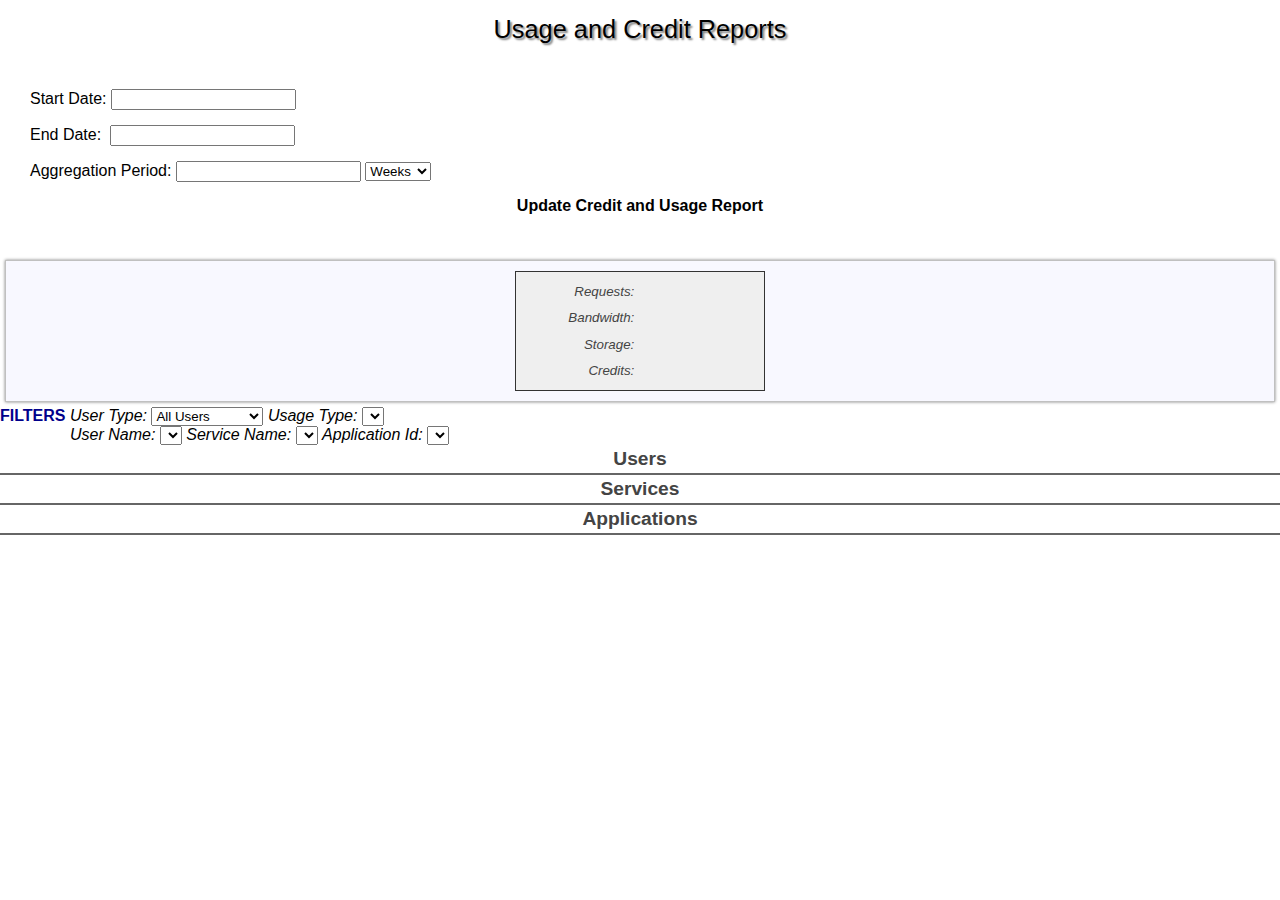
<file: index.html>
<!DOCTYPE html>
<html>
<head>
  <title>Portal Usage and Credits</title>
  <meta charset="utf-8">
  <link rel="stylesheet" type="text/css" href="//js.arcgis.com/3.9/js/dojo/dijit/themes/tundra/tundra.css">
  <link rel="stylesheet" type="text/css" href="//js.arcgis.com/3.9/js/dgrid/css/dgrid.css">
  <link rel="stylesheet" type="text/css" href="//js.arcgis.com/3.9/js/dgrid/css/skins/tundra.css">
  <link rel="stylesheet" type="text/css" href="//js.arcgis.com/3.9/js/dojo/dojox/layout/resources/ExpandoPane.css">
  <link rel="stylesheet" type="text/css" href="//js.arcgis.com/3.9/js/esri/css/esri.css">
  <link rel="stylesheet" type="text/css" href="css/main.css">
  <script type="text/javascript">
    var package_path = window.location.pathname.substring(0, window.location.pathname.lastIndexOf('/'));
    var dojoConfig = {
      parseOnLoad: true,
      packages: [
        {
          name: "application",
          location: package_path + '/js'
        },
        {
          name: "config",
          location: package_path + '/config'
        }
      ]
    };
  </script>
  <script type="text/javascript" src="//js.arcgis.com/3.9/"></script>
  <script type="text/javascript">
    require([
      "application/main",
      "application/template",
      "dijit/layout/BorderContainer",
      "dijit/layout/StackContainer",
      "dijit/layout/StackController",
      "dijit/layout/ContentPane",
      "dojox/layout/ExpandoPane",
      "dijit/Toolbar",
      "dijit/form/DateTextBox",
      "dijit/form/Button",
      "dijit/form/NumberSpinner",
      "dijit/form/Select",
      "dijit/form/CheckBox",
      "dojo/domReady!"
    ], function (Main, Template) {
      var supportsLocalization = true;
      var myTemplate = new Template(supportsLocalization);
      myTemplate.on("ready", function (config) {
        var application = new Main(config);
      });
    });
  </script>
</head>
<body class="tundra">
  <div id="mainContainer" data-dojo-type="dijit/layout/BorderContainer" data-dojo-props="design:'sidebar',gutters:true">
    <div data-dojo-type="dijit/layout/BorderContainer" data-dojo-props="region:'left',gutters:false,splitter:true,style:{width:'400px'}">
      <div data-dojo-type="dijit/layout/ContentPane" data-dojo-props="region:'top',style:{height:'200px'}">
        <div id="appTitle">Usage and Credit Reports</div>
        <center>
          <div id="userImageNode"></div>
          <div id="orgNameNode"></div>
          <div id="userNameNode"></div>
        </center>
      </div>
      <div id="optionsTabContainer" data-dojo-type="dijit/layout/TabContainer" data-dojo-props="region:'center'">
        <div id="searchPane" data-dojo-type="dijit/layout/ContentPane" data-dojo-props="title:'Search'">

          <div class="searchOption">
            <label for="startDateInput">Start Date:</label>
            <input id="startDateInput" data-dojo-type="dijit/form/DateTextBox"/>
          </div>
          <div class="searchOption">
            <label for="endDateInput">End Date:&nbsp;</label>
            <input id="endDateInput" data-dojo-type="dijit/form/DateTextBox"/>
          </div>
          <div class="searchOption">
            <label for="periodInput">Aggregation Period:</label>
            <input id="periodInput" data-dojo-type="dijit/form/NumberSpinner" data-dojo-props="value:1,intermediateChanges:true,constraints:{min:1,max:24,places:0},style:{width:'60px'}"/>
            <select id="periodSelect" data-dojo-type="dijit/form/Select">
              <option value="h">Hours</option>
              <option value="d">Days</option>
              <option value="w" selected="selected">Weeks</option>
              <option value="m">Months</option>
            </select>
          </div>
          <center class="searchOption">
            <div id="getUsageReportBtn" data-dojo-type="dijit/form/Button" data-dojo-props="disabled:true">
              <div style="font-weight:bolder;">
                Update Credit and Usage Report
              </div>
            </div>
          </center>

        </div>
        <div data-dojo-type="dijit/layout/ContentPane" data-dojo-props="title:'Reports',selected:true">
          <center style="margin-top:15px;">
            <div id="stackController" data-dojo-type="dijit/layout/StackController" data-dojo-props="containerId:'centerContainer'"></div>
          </center>
        </div>
      </div>
      <div data-dojo-type="dijit/layout/ContentPane" data-dojo-props="region:'bottom',style:{height:'240px',overflow:'hidden'}">
        <center id="infoTable" style="font-size:smaller;">
          <span id="dataDateRange"></span>
          <table id="totalsTable" border="0">
            <tr align="right">
              <td width="50%" class="totalLabel">Requests:&nbsp;</td>
              <td>
                <div id="totalRequests" class="totalNode"></div>
              </td>
            </tr>
            <tr align="right">
              <td class="totalLabel">Bandwidth:&nbsp;</td>
              <td>
                <div id="totalBandwidth" class="totalNode"></div>
              </td>
            </tr>
            <tr align="right">
              <td class="totalLabel">Storage:&nbsp;</td>
              <td>
                <div id="totalStorage" class="totalNode"></div>
              </td>
            </tr>
            <tr align="right">
              <td class="totalLabel">Credits:&nbsp;</td>
              <td>
                <div id="totalCredits" class="totalNode"></div>
              </td>
            </tr>
          </table>
          <div id="creditsNode"></div>
          <div id="availableLabelNode"></div>
        </center>
      </div>
    </div>
    <div id="centerContainer" data-dojo-type="dijit/layout/StackContainer" data-dojo-props="region:'center',splitter:true,gutters:false">

      <div data-dojo-type="dijit/layout/BorderContainer" data-dojo-props="title:'All Details',gutters:false">
        <div id="filterToolbarPane" data-dojo-type="dijit/Toolbar" data-dojo-props="region:'top',style:{padding:'10px'}">
          <span style="font-weight:bolder;color:darkblue;">FILTERS</span>
          <label for="userTypeSelect" style=" font-style : italic;">User Type:</label>
          <select id="userTypeSelect" data-dojo-type="dijit/form/Select" data-dojo-props="disabled:true,sortByLabel:false,style:{width:'150px'}">
            <option value="none" selected="selected">All Users</option>
            <option value="anonymousUser">Anonymous</option>
            <option value="nonOrgUser">Non-Org Users</option>
            <option value="orgUser">Org Users</option>
            <option value="theOrg">The Org</option>
          </select>
          <label for="serviceTypeSelect" style=" font-style : italic;">Usage Type:</label>
          <select id="serviceTypeSelect" data-dojo-type="dijit/form/Select" data-dojo-props="disabled:true,sortByLabel:false"> </select>
          <br/>
          <span style="font-weight:bolder;color:darkblue;margin-left:70px"></span>
          <label for="usernameSelect" style=" font-style : italic;">User Name:</label>
          <select id="usernameSelect" data-dojo-type="dijit/form/Select" data-dojo-props="disabled:true,sortByLabel:false"> </select>
          <label for="serviceNamesSelect" style=" font-style : italic;">Service Name:</label>
          <select id="serviceNamesSelect" data-dojo-type="dijit/form/Select" data-dojo-props="disabled:true,sortByLabel:false"> </select>
          <label for="applicationIdSelect" style=" font-style : italic;">Application Id:</label>
          <select id="applicationIdSelect" data-dojo-type="dijit/form/Select" data-dojo-props="disabled:true,sortByLabel:false"> </select>

          <label id="searchResultsCount" style="float:right;font-weight:bolder;color:darkblue;"></label>
        </div>
        <div data-dojo-type="dijit/layout/ContentPane" data-dojo-props="region:'center'">
          <div id="usagePane"></div>
        </div>
      </div>

      <div data-dojo-type="dijit/layout/BorderContainer" data-dojo-props="title:'Organization',gutters:true">
        <div data-dojo-type="dijit/layout/ContentPane" data-dojo-props="region:'top',splitter:true,style:{height:'250px'}">
          <div id="orgPane"></div>
        </div>
        <div data-dojo-type="dijit/layout/ContentPane" data-dojo-props="region:'center'">
          <div id="orgChartNode" style="width:100%; height:100%; margin: 0 auto 0 auto;"></div>
        </div>
      </div>
      <div data-dojo-type="dijit/layout/BorderContainer" data-dojo-props="title:'Users',gutters:true">
        <div data-dojo-type="dijit/layout/ContentPane" data-dojo-props="region:'top',splitter:true,style:{height:'33%'}">
          <div id="usersPane"></div>
        </div>
        <div data-dojo-type="dijit/layout/ContentPane" data-dojo-props="region:'center'">
          <div id="usersChartNode" style="width:100%; height:100%; margin: 0 auto 0 auto;"></div>
        </div>
        <!--<div data-dojo-type="dijit/layout/ContentPane" data-dojo-props="region:'bottom',style:{height:'33%'}">-->
        <!--<div id="usersPieChartNode" style="width:100%; height:100%; margin: 0 auto 0 auto;"></div>-->
        <!--</div>-->
      </div>
      <div data-dojo-type="dijit/layout/ContentPane" data-dojo-props="gutters:false,title:'Services'">
        <div id="servicesPane"></div>
      </div>
      <div data-dojo-type="dijit/layout/ContentPane" data-dojo-props="gutters:false,title:'Applications'">
        <div id="applicationsPane"></div>
      </div>
      <div data-dojo-type="dijit/layout/BorderContainer" data-dojo-props="gutters:false,title:'Top Credit Consumers'">
        <div data-dojo-type="dijit/layout/ContentPane" data-dojo-props="region:'left',splitter:true,style:{width:'33%'}">
          <div class="topListLabel">Users</div>
          <div id="portalUsersNode"></div>
        </div>
        <div data-dojo-type="dijit/layout/ContentPane" data-dojo-props="region:'center'">
          <div class="topListLabel">Services</div>
          <div id="portalServicesNode"></div>
        </div>
        <div data-dojo-type="dijit/layout/ContentPane" data-dojo-props="region:'right',splitter:true,style:{width:'33%'}">
          <div class="topListLabel">Applications</div>
          <div id="portalApplicationsNode"></div>
        </div>
      </div>
    </div>
  </div>
</body>
</html>
</file>
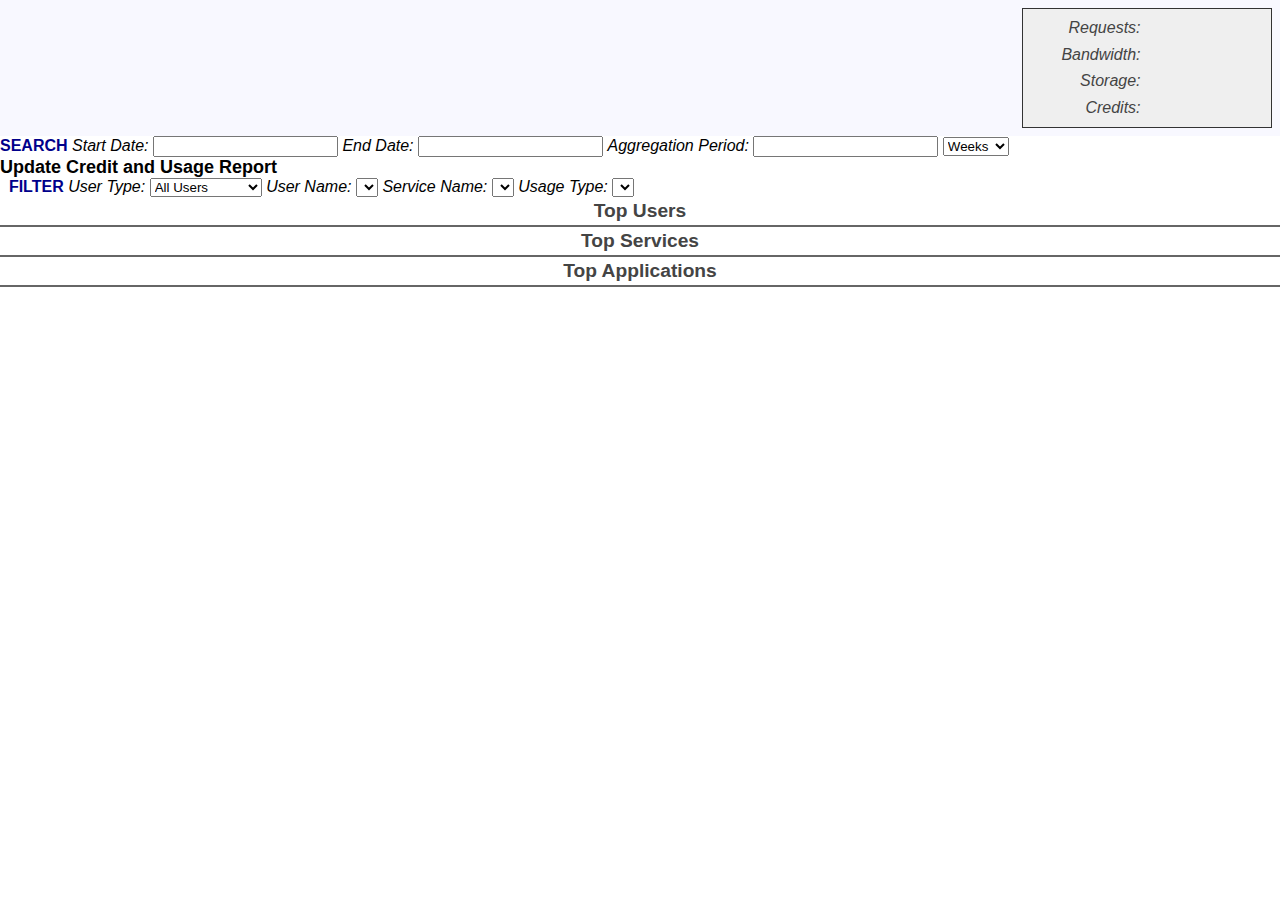
<file: users.html>
<!DOCTYPE html>
<html>
  <head>
    <title>Portal Usage and Credits</title>
    <meta charset="utf-8">
    <link rel="stylesheet" type="text/css" href="//js.arcgis.com/3.8/js/dojo/dijit/themes/tundra/tundra.css">
    <link rel="stylesheet" type="text/css" href="//js.arcgis.com/3.8/js/dgrid/css/dgrid.css">
    <link rel="stylesheet" type="text/css" href="//js.arcgis.com/3.8/js/dgrid/css/skins/tundra.css">
    <link rel="stylesheet" type="text/css" href="//js.arcgis.com/3.8/js/dojo/dojox/layout/resources/ExpandoPane.css">
    <link rel="stylesheet" type="text/css" href="//js.arcgis.com/3.8/js/esri/css/esri.css">
    <link rel="stylesheet" type="text/css" href="css/main.css">
    <script type="text/javascript">
      var package_path = window.location.pathname.substring(0, window.location.pathname.lastIndexOf('/'));
      var dojoConfig = {
        parseOnLoad: true,
        packages: [
          {
            name: "application",
            location: package_path + '/js'
          },
          {
            name: "config",
            location: package_path + '/config'
          }
        ]
      };
    </script>
    <script type="text/javascript" src="//js.arcgis.com/3.8/"></script>
    <script type="text/javascript">
      require([
        "application/main",
        "application/template",
        "dijit/layout/BorderContainer",
        "dijit/layout/ContentPane",
        "dojox/layout/ExpandoPane",
        "dijit/Toolbar",
        "dijit/form/DateTextBox",
        "dijit/form/Button",
        "dijit/form/NumberSpinner",
        "dijit/form/Select",
        "dijit/form/CheckBox",
        "dojo/domReady!"
      ], function (Main, Template) {
        var supportsLocalization = true;
        var myTemplate = new Template(supportsLocalization);
        myTemplate.on("ready", function (config) {
          var applicaiton = new Main(config);
        });
      });
    </script>
  </head>
  <body class="tundra">
    <div id="mainContainer" data-dojo-type="dijit/layout/BorderContainer" data-dojo-props="gutters:true">


      <div data-dojo-type="dijit/layout/BorderContainer" data-dojo-props="region:'top',gutters:false,splitter:true,style:{height:'200px'}">
        <div id="topPane" data-dojo-type="dijit/layout/ContentPane" data-dojo-props="region:'center'">
          <table id="topTable" width="100%" height="100%">
            <tr>
              <td id="userImageNode" rowspan="4" width="100px" align="center" valign="middle"></td>
              <td id="orgNameNode" rowspan="2" valign="bottom"></td>
              <td id="creditsNode" rowspan="3" valign="bottom" align="right"></td>
              <td rowspan="4" align="right" width="260px">
                <table id="totalsTable" width="225px" border="0">
                  <tr align="right">
                    <td width="50%" class="totalLabel">Requests:&nbsp;</td>
                    <td>
                      <div id="totalRequests" class="totalNode"></div>
                    </td>
                  </tr>
                  <tr align="right">
                    <td class="totalLabel">Bandwidth:&nbsp;</td>
                    <td>
                      <div id="totalBandwidth" class="totalNode"></div>
                    </td>
                  </tr>
                  <tr align="right">
                    <td class="totalLabel">Storage:&nbsp;</td>
                    <td>
                      <div id="totalStorage" class="totalNode"></div>
                    </td>
                  </tr>
                  <tr align="right">
                    <td class="totalLabel">Credits:&nbsp;</td>
                    <td>
                      <div id="totalCredits" class="totalNode"></div>
                    </td>
                  </tr>
                </table>
              </td>
            </tr>
            <tr></tr>
            <tr>
              <td id="userNameNode" rowspan="2" valign="top"></td>
            </tr>
            <tr>
              <td id="availableLabelNode" valign="top" align="right"></td>
            </tr>
          </table>
        </div>
        <div id="toolbarPane" data-dojo-type="dijit/Toolbar" data-dojo-props="region:'bottom',style:{padding:'10px'}">
          <span style="font-weight:bolder;color:darkblue;">SEARCH</span>
          <label for="startDateInput">Start Date:</label>
          <input id="startDateInput" data-dojo-type="dijit/form/DateTextBox"/>
          <label for="endDateInput">End Date:</label>
          <input id="endDateInput" data-dojo-type="dijit/form/DateTextBox"/>
          <label for="periodInput">Aggregation Period:</label>
          <input id="periodInput" data-dojo-type="dijit/form/NumberSpinner" data-dojo-props="value:1,intermediateChanges:true,constraints:{min:1,max:24,places:0},style:{width:'60px'}"/>
          <select id="periodSelect" data-dojo-type="dijit/form/Select">
            <option value="h">Hours</option>
            <option value="d">Days</option>
            <option value="w" selected="selected">Weeks</option>
            <option value="m">Months</option>
          </select>

          <div id="getUsageReportBtn" data-dojo-type="dijit/form/Button" data-dojo-props="disabled:true,style:{float:'right'}">
            <div style="font-weight:bolder;font-size:large;">
              Update Credit and Usage Report
            </div>
          </div>
        </div>
      </div>
      <div id="centerContainer" data-dojo-type="dijit/layout/BorderContainer" data-dojo-props="region:'center',splitter:true,gutters:false">
        <div id="filterToolbarPane" data-dojo-type="dijit/Toolbar" data-dojo-props="region:'top',style:{padding:'10px'}">
          <span style="font-weight:bolder;color:darkblue;">&nbsp;&nbsp;FILTER</span>
          <label for="userTypeSelect" style=" font-style : italic;">User Type:</label>
          <select id="userTypeSelect" data-dojo-type="dijit/form/Select" data-dojo-props="disabled:true,style:{width:'150px'}">
            <option value="none" selected="selected">All Users</option>
            <option value="anonymousUser">Anonymous</option>
            <option value="nonOrgUser">Non-Org Users</option>
            <option value="orgUser">Org Users</option>
            <option value="theOrg">The Org</option>
          </select>
          <label for="usernameSelect" style=" font-style : italic;">User Name:</label>
          <select id="usernameSelect" data-dojo-type="dijit/form/Select" data-dojo-props="disabled:true"> </select>
          <label for="serviceNamesSelect" style=" font-style : italic;">Service Name:</label>
          <select id="serviceNamesSelect" data-dojo-type="dijit/form/Select" data-dojo-props="disabled:true"> </select>
          <label for="serviceTypeSelect" style=" font-style : italic;">Usage Type:</label>
          <select id="serviceTypeSelect" data-dojo-type="dijit/form/Select" data-dojo-props="disabled:true"> </select>
          <label id="searchResultsCount" style="float:right;font-weight:bolder;color:darkblue;"></label>
        </div>
        <div id="usagePane" data-dojo-type="dijit/layout/ContentPane" data-dojo-props="region:'center'"></div>
        <div data-dojo-type="dojox/layout/ExpandoPane" data-dojo-props="title:'Top Credit Consumers',region:'bottom',splitter:true,startExpanded:false,style:{height:'225px'}">
          <div data-dojo-type="dijit/layout/BorderContainer" data-dojo-props="style:{height:'100%'}">
            <div data-dojo-type="dijit/layout/ContentPane" data-dojo-props="region:'left',splitter:true,style:{width:'33%'}">
              <div class="topListLabel">Top Users</div>
              <div id="portalUsersNode"></div>
            </div>
            <div data-dojo-type="dijit/layout/ContentPane" data-dojo-props="region:'center'">
              <div class="topListLabel">Top Services</div>
              <div id="portalServicesNode"></div>
            </div>
            <div data-dojo-type="dijit/layout/ContentPane" data-dojo-props="region:'right',splitter:true,style:{width:'33%'}">
              <div class="topListLabel">Top Applications</div>
            </div>
          </div>
        </div>
      </div>
    </div>
  </body>
</html>
</file>
<file: css/main.css>
html, body, #mainContainer {
  padding     : 0;
  margin      : 0;
  height      : 100%;
  width       : 100%;
  font-family : Arial, Helvetica, sans-serif;
}

/*#mainContainer .dijitContentPane {
  background-color : #f2e8de;
  color            : #7b654b;
}*/

#topPane, #centerContainer {
  padding  : 0 !important;
  overflow : hidden;
}

#stackController .dijitButtonNode {
  width      : 300px !important;
  padding    : 8px !important;
  background : transparent !important;
  border     : solid 2px transparent !important;
}

#stackController .dijitToggleButtonHover .dijitButtonNode {
  border-color : #999 !important;
}

#stackController .dijitToggleButtonChecked .dijitButtonNode {
  border-color : #333 !important;
}

#optionsTabContainer .dijitTabPaneWrapper {
  border : none !important;
}

#optionsTabContainer .dijitTabContainerTop-tabs {
  border-bottom : solid 1px #333 !important;
}

#optionsTabContainer .dijitTab {
  font-size     : larger;
  background    : none !important;
  color         : #999;
  border        : solid 1px transparent !important;
  border-bottom : none !important;
}

#optionsTabContainer .dijitTabHover {
  color        : #666;
  border-color : #666 !important;
}

#optionsTabContainer .dijitTabChecked {
  color         : #333;
  background    : none !important;
  border-color  : #333 !important;
  border-bottom : solid 1px white !important;
}

/*
#optionsTabContainer .dijitTabContainerTop-container {
  border : none !important;
}
*/

#searchPane {
  padding : 20px;
}

.searchOption {
  margin  : 5px;
  padding : 5px;
}

#topTable {
  background-color : ghostwhite;
}

#appTitle {
  padding     : 15px;
  text-align  : center;
  font-size   : 19pt;
  text-shadow : 2px 2px 2px gray;
}

#usagePane {
  padding : 0 !important;
}

.userImageNode {
  float            : left;
  width            : 80px;
  height           : 80px;
  border-radius    : 80px;
  margin           : 5px;
  background-color : ghostwhite;
  box-shadow       : 0 0 3px gray;
}

#orgNameNode {
  font-size : 15pt;
}

#userNameNode {
  font-size : 13pt;
}

#getUsageReportBtn {
  font-size : medium;
}

#creditsNode {
  font-size : 32pt;
  color     : darkgreen;
}

#dataDateRange {
  font-size   : larger;
  color       : #444;
  font-weight : bolder;
  font-style  : italic;
}

#availableLabelNode {
  color      : gray;
  font-style : italic;
}

.noneLabel {
  color      : silver;
  font-style : italic;
}

/*.field-credits[role="columnheader"], .field-bw[role="columnheader"], .field-num[role="columnheader"], .field-stg[role="columnheader"] {
  text-align : right;
}*/

.field-credits, .field-bw, .field-num, .field-stg {
  text-align : right;
}

.field-credits {
  color : darkred;
}

.field-num {
  border-left : solid 4px #444 !important;
}

.dateCell {
  color      : gray;
  font-style : italic;
}

.costDetailsPane {
  background-color : white;
  font-size        : smaller;
}

#toolbarPane label {
  font-style : italic;
}

#searchResultsDlg .dijitDialogPaneContentArea {
  margin     : 15px;
  min-width  : 250px;
  min-height : 100px;
}

.resultNode {
  cursor        : pointer;
  padding       : 5px;
  border-bottom : solid 1px silver;
  font-size     : larger;
}

.resultNode:hover {
  color : darkblue;
}

.serviceType {
  cursor : help;
}

.totalLabel {
  color      : #444;
  font-style : italic;
}

.totalNode {
  color       : darkred;
  font-weight : bolder;
}

#totalsTable {
  width            : 250px;
  height           : 120px;
  margin           : 5px;
  padding          : 5px;
  /*background    : #EFEFEF linear-gradient(rgba(255, 255, 255, 0.7) 0%, rgba(255, 255, 255, 0) 100%) repeat-x;*/
  background-color : #EFEFEF;
  border           : solid 1px #333;
  /*border-radius    : 3px;*/
}

.topListLabel {
  color         : #444;
  font-size     : larger;
  font-weight   : bolder;
  border-bottom : solid 2px #666;
  text-align    : center;
  padding       : 3px 0 3px 0;
}

.portalUserNode, .portalServiceNode, .portalApplicationsNode {
  cursor        : pointer;
  font-size     : smaller;
  padding       : 8px;
  border-bottom : dashed 1px silver;
}

.portalUserNode:hover, .portalServiceNode:hover, .portalApplicationsNode:hover {
  background-color : #f8f8f8;

}

.userCreditsNode, .serviceCreditsNode, .applicationCreditsNode {
  float       : right;
  color       : darkred;
  font-weight : bolder;
}

.dijitDialogPaneContentArea {
  max-height : 600px;
  overflow   : auto !important;
}

.anonymousUser {
  color : dodgerblue;
}

.nonOrgUser {
  color : darkorange;
}

.orgUser {
  color : darkgreen;
}

.theOrg {
  color : darkblue;
}

.tundra .ui-state-default:hover {
  background-color : ghostwhite;
}

.dojoxExpandoClosed .dojoxExpandoTitleNode {
  display : inline !important;
}

.dgrid {
  width   : 100% !important;
  height  : 100% !important;
  margin  : 0 !important;
  padding : 0 !important;
  border  : none !important;
}

.userValue {
  text-align : right;
}

#stackController {
  color     : darkblue;
  font-size : smaller;
}

#infoTable {
  margin           : 5px;
  padding          : 5px;
  background-color : ghostwhite;
  border           : solid 1px silver;
  box-shadow       : 0 0 3px gray;
}
</file>
